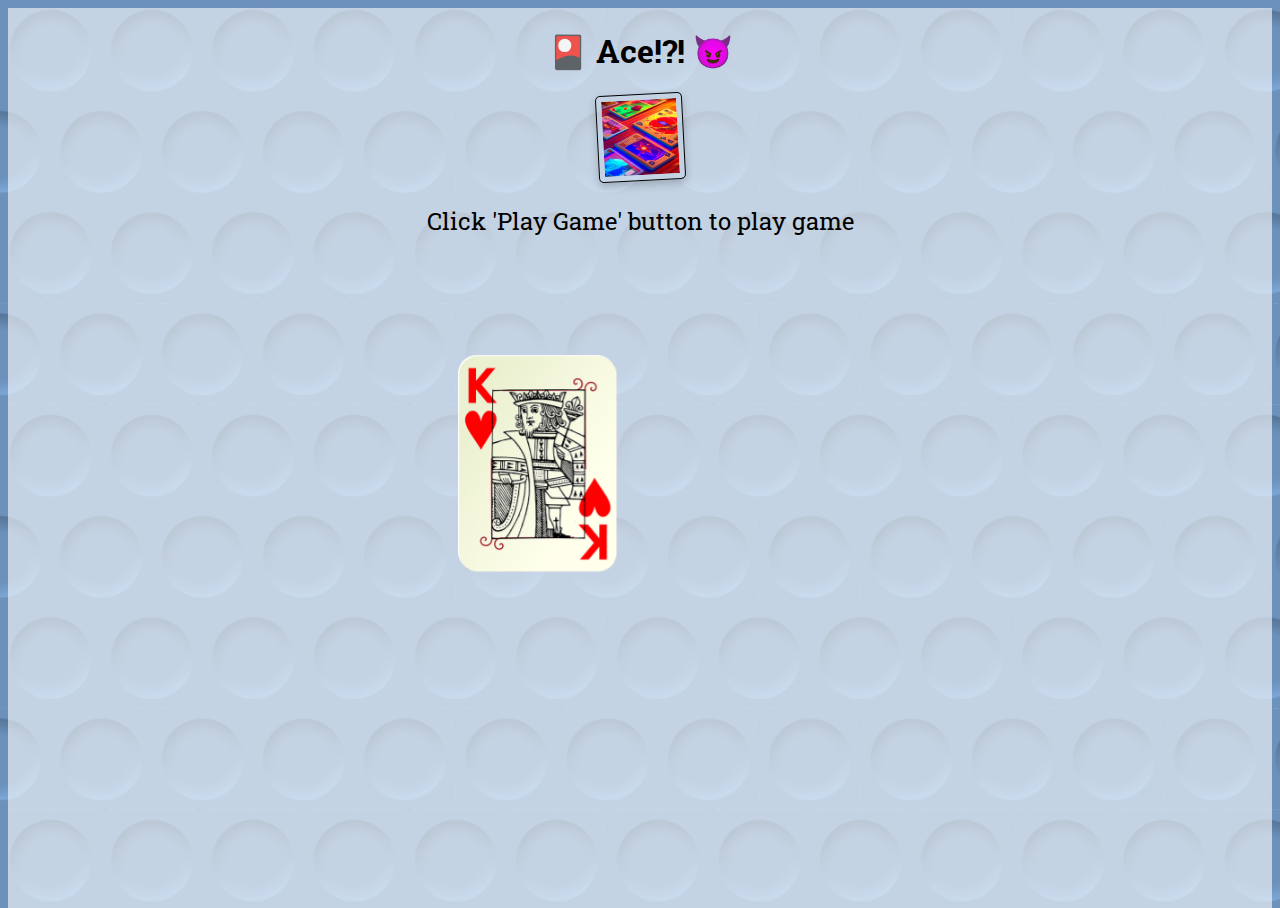
<file: game.html>
<!DOCTYPE html>
<html lang="en">
<head>
    <meta charset="UTF-8">
    <meta name="viewport" content="width=device-width , initial-scale=1.0">
    <link rel="stylesheet" href="assets/css/style%20.css">
    <script src="assets/js/game.js"></script>
    <link rel="shortcut icon" type="image/png" href="assets/imgs/logo.png">
    <title>SeYed</title>
</head>
<body>
    <header>
        <div class="header-title-container">
            <h1>🎴 Ace!?! 😈</h1>
        </div>
        <div class="header-round-info-container">
            <div class="header-img-container">
                <img src="images/OXDuelcard.jpg" alt="" class="header-img">
            </div>
            <div class="header-score-container">
                <h2 class="score">Score&nbsp;<span class="badge">0</span></h2>
            </div>
            <div class="header-round-container">
                <h2 class="round">Round&nbsp;<span class="badge">0</span></h2>
            </div>
        </div>
        <div class="header-status-info-container">
            <p class="current-status">
                Click 'Play Game' button to play game
            </p>
        </div>
        <div class="header-button-container">
            <div class="game-play-button-container">
                <button id = "playGame" class="play-game">Play Game ▶</button>
            </div>
        </div>
    </header>
    <main>
        <div class="card-container">
            <div class="card-pos-a pos">

            </div>
            <div class="card-pos-b pos">

            </div>
            <div class="card-pos-c pos">

            </div>
            <div class="card-pos-d pos">

            </div>
        </div>
    </main>
</body>
</html>
</file>
